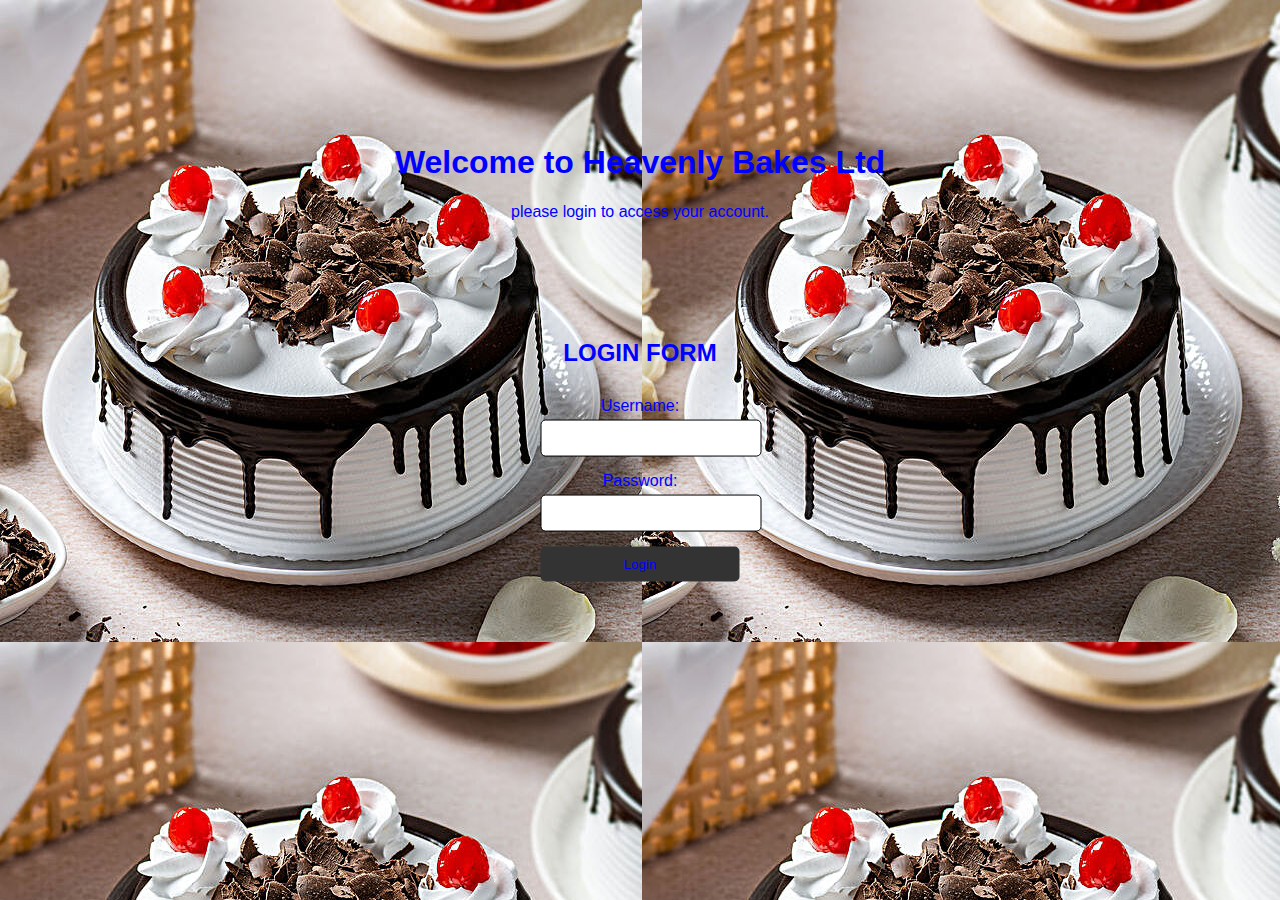
<file: index.html>
<!DOCTYPE html>
<html lang="en">
<head>
  <meta charset="UTF-8">
  <meta name="viewport" content="width=device-width, initial-scale=1.0">
  <link rel="stylesheet" href="login.css">
  <title>Heavenly Bakes Ltd - Login</title>
</head>
<body>
  <header>


  <div class="welcome">
    <h1> Welcome to Heavenly Bakes Ltd</h1>
    <p> please login to access your account.</p>
  </div>

    <form class="login-form">
      <h2>LOGIN FORM</h2>
      <form action="lgn.php" method="post">
      <div class="input-group">
        <label for="username">Username:</label>
        <input type="text" id="username" name="username" required>
      </div>
      <div class="input-group">
        <label for="password">Password:</label>
        <input type="password" id="password" name="password" required>
      </div>
      <button type="submit">Login</button>
    </form>
  </div>
</body>
</html>
</file>
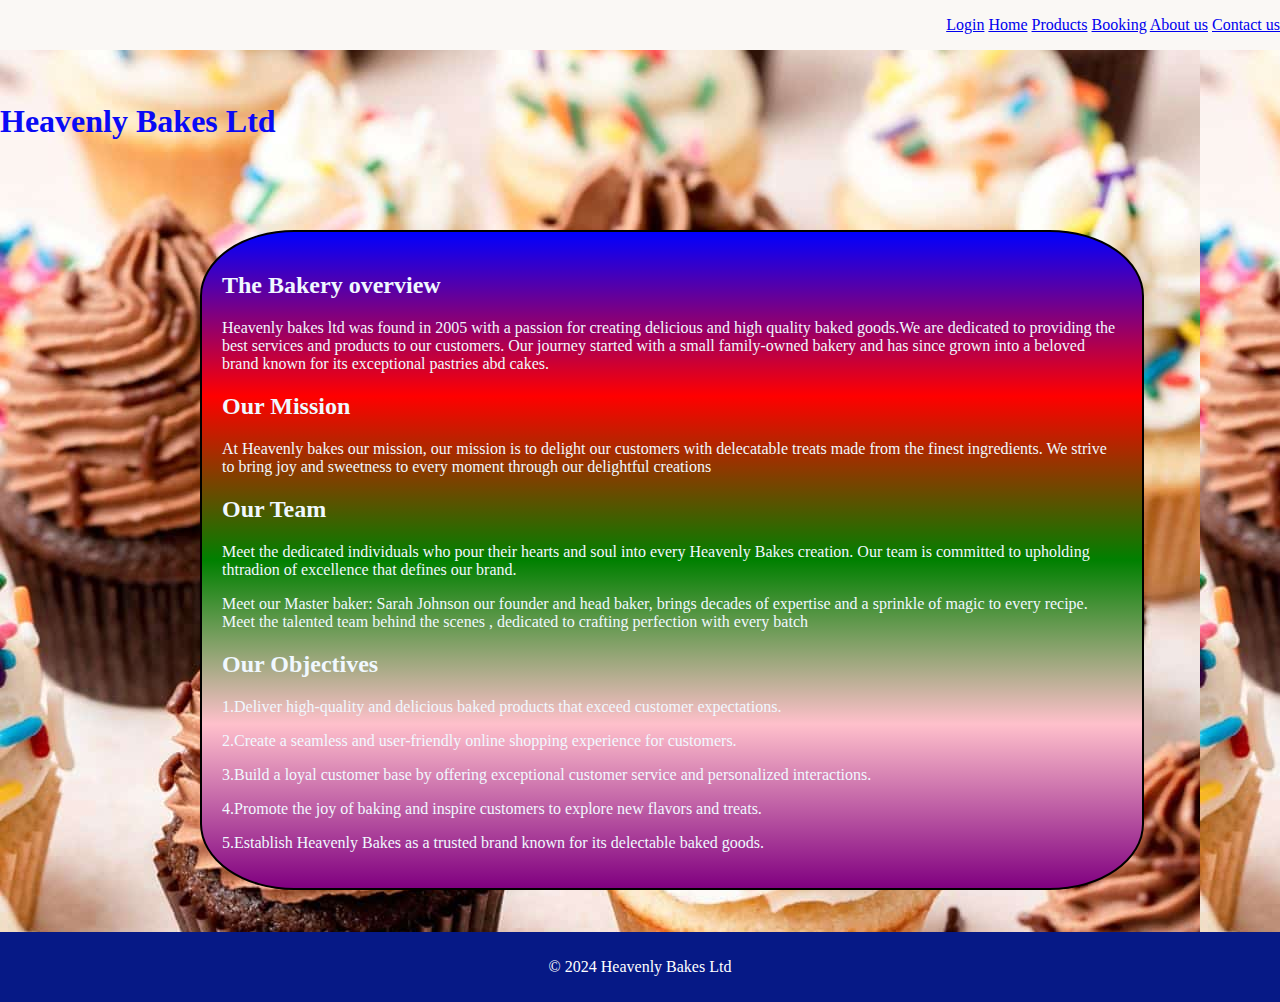
<file: about us.html>
<!DOCTYPE html>
<html lang="en">
<head>
    <meta charset="UTF-8">
    <meta name="viewport" content="width=device-width, initial-scale=1.0">
    <title>Heavenly Bakes Ltd-About us </title>
    <link rel="stylesheet" href="about us.css">
</head>
<body>
    <header>
        <nav>
          <a href="login.html">Login</a>
          <a href="home page.html">Home</a>
            <a href="products.html">Products</a>       
                <a href="booking.html">Booking</a>
                <a href="about us.html">About us</a>
            <a href="contact us.html">Contact us</a>
        </nav>
      </header>
    <main>
        
<h1>Heavenly Bakes Ltd</h1>
<div class="field">
<h2>The Bakery overview</h2>
<p>Heavenly bakes ltd was found in 2005 with a passion for creating delicious and  
   high quality baked goods.We are dedicated to providing the best services and 
   products to our customers. Our journey started with a small family-owned bakery
   and has since grown into a beloved brand known for its exceptional pastries abd cakes.</p>
    
            <h2>Our Mission</h2>
            <p>At Heavenly bakes our mission, our mission is to delight our customers 
                with delecatable treats made from the finest ingredients. We strive to 
                bring joy and sweetness to every moment through our delightful creations </p>
        
            <h2>Our Team</h2>
            <p> Meet the dedicated individuals who pour their hearts and soul into every 
                Heavenly Bakes creation. Our team is committed to upholding thtradion of
                 excellence that defines our brand.</p>
                 <p>Meet our Master baker: Sarah Johnson our founder and head baker, brings
                     decades of expertise and a sprinkle of magic to every recipe. Meet the 
                     talented team behind the scenes , dedicated to crafting perfection with every batch </p>
        
            <h2>Our Objectives</h2>
            <p>1.Deliver high-quality and delicious baked products that exceed customer expectations.</p>
            <p>2.Create a seamless and user-friendly online shopping experience for customers.</p>
            <p>3.Build a loyal customer base by offering exceptional customer service
                 and personalized interactions.</p>
            <p>4.Promote the joy of baking and inspire customers to explore new flavors 
                and treats.</p>
            <p>5.Establish Heavenly Bakes as a trusted brand known for its delectable baked goods.</p>
        
    </div>
    </main>
    <footer>
    
            <p>&copy; 2024 Heavenly Bakes Ltd </p>
        
    </footer>
</body>
</html>
</file>
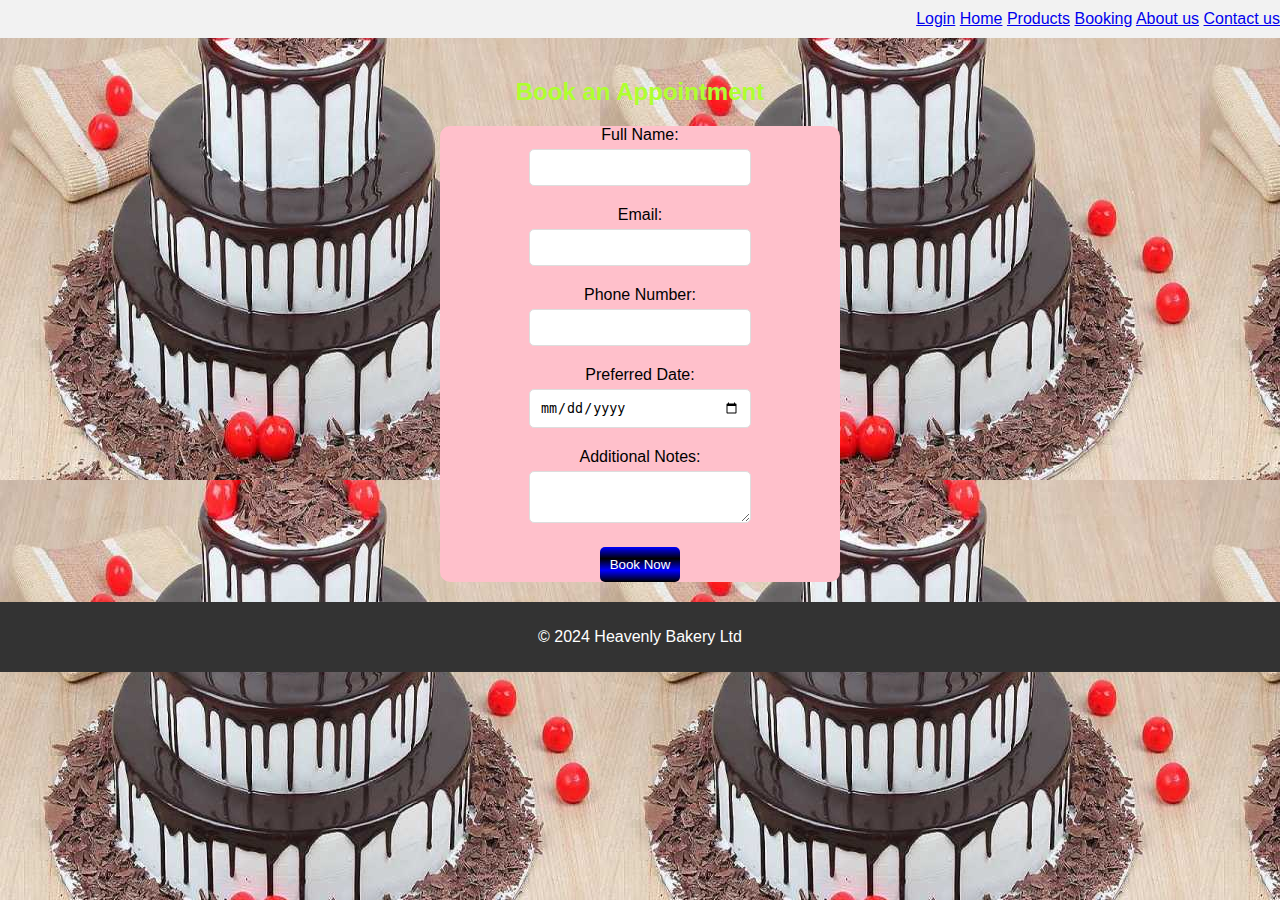
<file: booking.html>
<!DOCTYPE html>
<html lang="en">
<head>
  <meta charset="UTF-8">
  <meta name="viewport" content="width=device-width, initial-scale=1.0">
  <link rel="stylesheet" href="booking.css">
  <title>Heavenly Bakery Ltd - Booking</title>
</head>
<body>
  <header>
    <nav>
      <a href="login.html">Login</a>
        <a href="home page.html">Home</a>
        <a href="products.html">Products</a>
        <a href="booking.html">Booking</a>
        <a href="about us.html">About us</a>
        <a href="contact us.html">Contact us</a>
    
    </nav>
  </header>
  <section id="booking">
    <h2>Book an Appointment</h2>
    <form class="booking-form">
      <div class="input-group">
        <label for="name">Full Name:</label>
        <input type="text" id="name" name="name" required>
      </div>
      <div class="input-group">
        <label for="email">Email:</label>
        <input type="email" id="email" name="email" required>
      </div>
      <div class="input-group">
        <label for="phone">Phone Number:</label>
        <input type="text" id="phone" name="phone" required>
      </div>
      <div class="input-group">
        <label for="date">Preferred Date:</label>
        <input type="date" id="date" name="date" required>
      </div>
      <div class="input-group">
        <label for="message">Additional Notes:</label>
        <textarea id="message" name="message"></textarea>
      </div>
      <button type="submit">Book Now</button>
    </form>
  </section>
  <footer>
    <p>&copy; 2024 Heavenly Bakery Ltd</p>
  </footer>
</body>
</html>
</file>
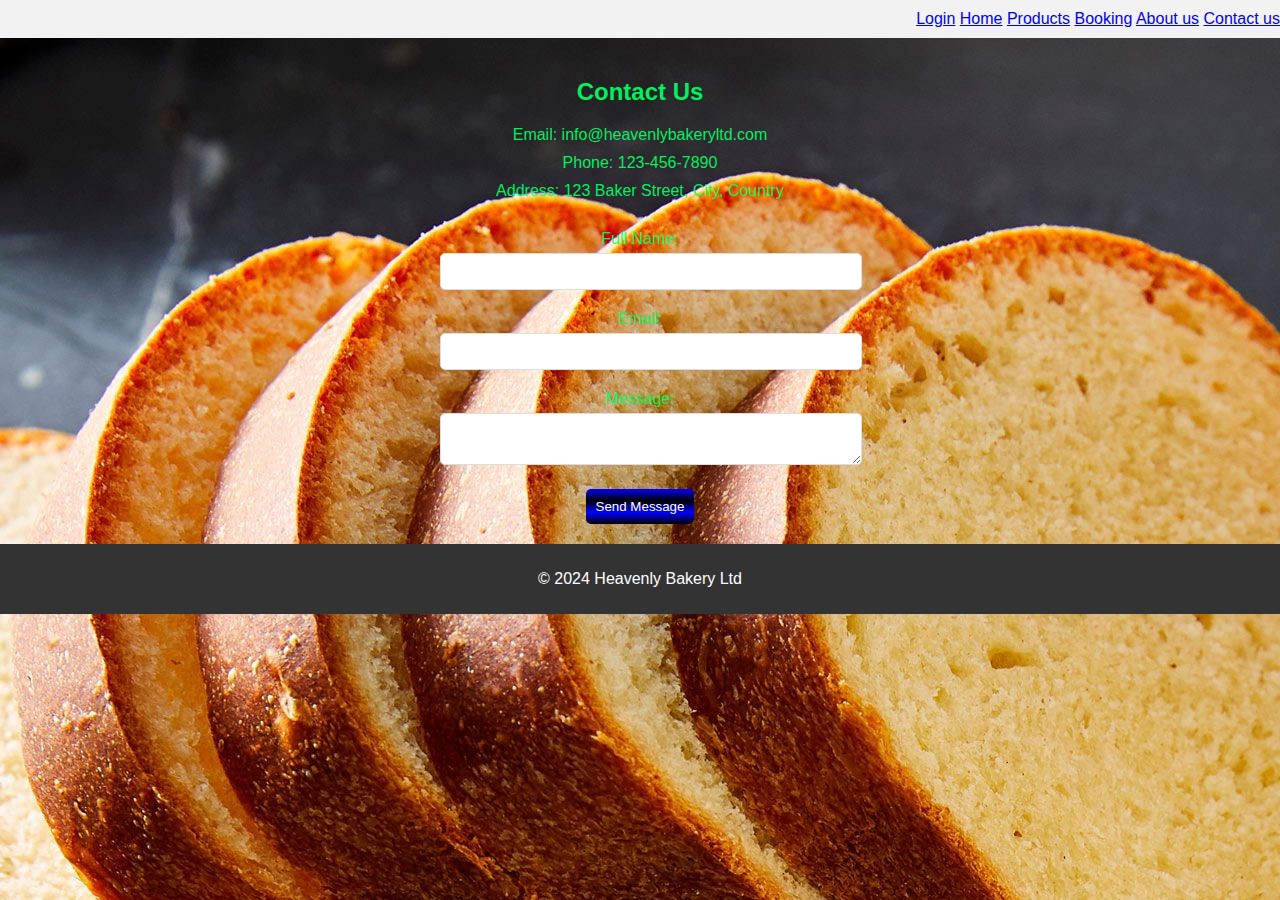
<file: contact us.html>
<!DOCTYPE html>
<html lang="en">
<head>
  <meta charset="UTF-8">
  <meta name="viewport" content="width=device-width, initial-scale=1.0">
  <link rel="stylesheet" href="contact us.css">
  <title>Heavenly Bakery Ltd - Contact Us</title>
</head>
<body>
  <header>
    <nav>
      <a href="login.html">Login</a>
      <a href="home page.html">Home</a>
        <a href="products.html">Products</a>       
            <a href="booking.html">Booking</a>
            <a href="about us.html">About us</a>
            <a href="contact us.html">Contact us</a>
      
    </nav>
  </header>
  <section id="contact">
    <h2>Contact Us</h2>
    <div class="contact-info">
      <p>Email: info@heavenlybakeryltd.com</p>
      <p>Phone: 123-456-7890</p>
      <p>Address: 123 Baker Street, City, Country</p>
    </div>
    <form class="contact-form">
      <div class="input-group">
        <label for="name">Full Name:</label>
        <input type="text" id="name" name="name" required>
      </div>
      <div class="input-group">
        <label for="email">Email:</label>
        <input type="email" id="email" name="email" required>
      </div>
      <div class="input-group">
        <label for="message">Message:</label>
        <textarea id="message" name="message" required></textarea>
      </div>
      <button type="submit">Send Message</button>
    </form>
  </section>
  <footer>
    <p>&copy; 2024 Heavenly Bakery Ltd</p>
  </footer>
</body>
</html>
</file>
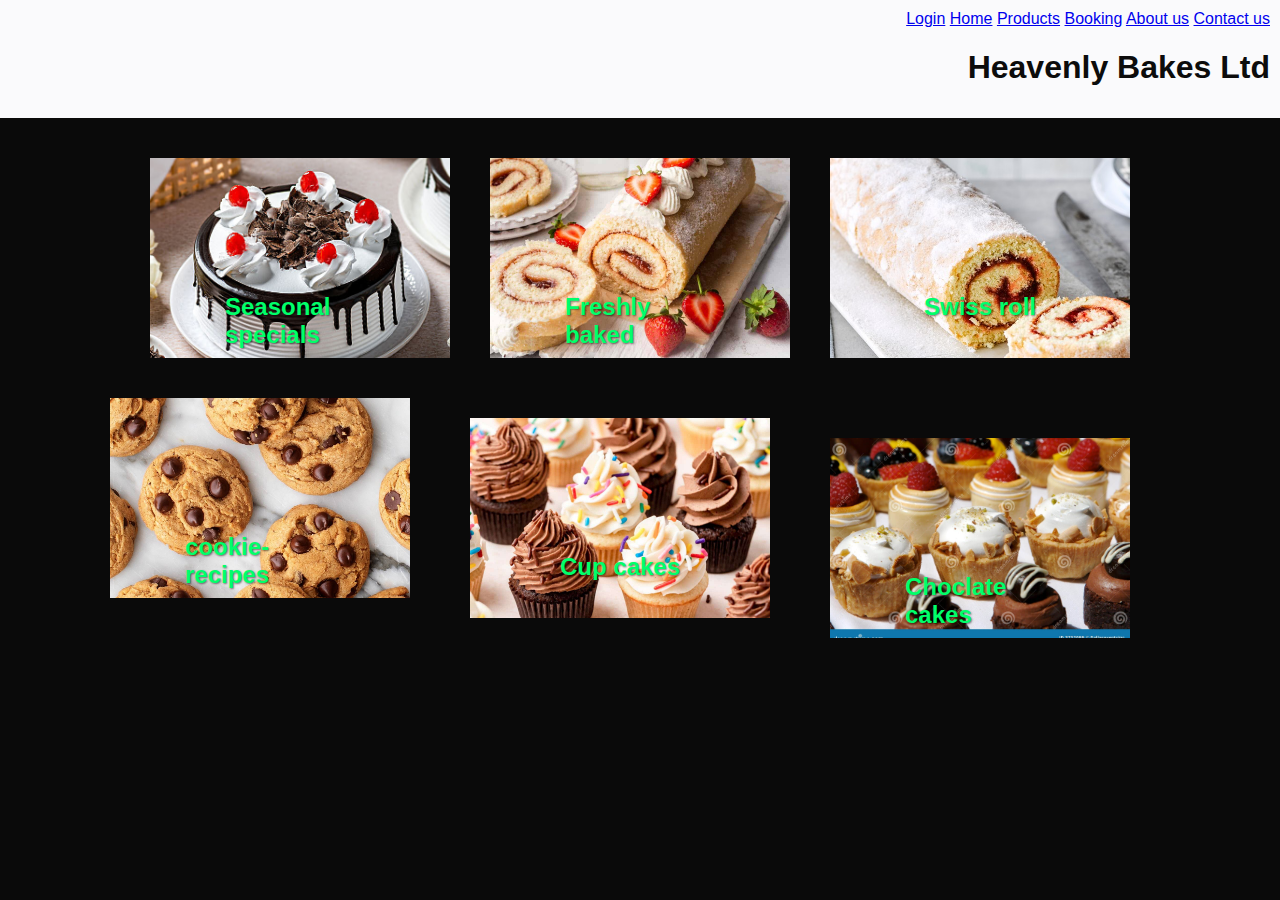
<file: products.html>
<!DOCTYPE html>
<html lang="en">
<head>
    <meta charset="UTF-8">
    <meta name="viewport" content="width=device-width, initial-scale=1.0">
    <title>Document</title>
    <link rel="stylesheet" href="products.css">         
</head>
<body>
    <body>
        <header>
          <nav>
            <a href="login.html">Login</a>
            <a href="home page.html">Home</a>
              <a href="products.html">Products</a>       
                  <a href="booking.html">Booking</a>
                  <a href="about us.html">About us</a>
              <a href="contact us.html">Contact us</a>
          </nav>
          <h1>Heavenly Bakes Ltd</h1>
        </header>
        <div class="container">
          <div class="image-container">
            <img src="black-forest-cake-half-kg_1.jpg" alt="Image 1">
            <div class="image-text">Seasonal specials</div>
          </div>
          <div class="image-container"> 
            <img src="Cake-roll.jpg" alt="Image 2">
            <div class="image-text">Freshly baked</div>
          </div>
          <div class="image-container">
            <img src="Classic-Swiss-Roll-41e72d9.jpg"alt="Image 3">
            <div class="image-text">Swiss roll</div>
          </div>
          <div class="image-container">
            <img src="cookie-recipes.jpg" alt="Image 4">
            <div class="image-text">cookie-recipes</div>
          </div>
          <div class="container">
            <div class="image-container">
              <img src="mini-cupcakes-1200x1200-1.jpg" alt="Image 5">
              <div class="image-text">Cup cakes</div>
            </div>
            <div class="container">
              <div class="image-container">
                <img src="dessert-tray-assorted-3752099.jpg" alt="Image 1">
                <div class="image-text">Choclate cakes </div>
              </div>
          
          
      </body>
      </html>
      
</body>
</html>
</file>
<file: login.css>
body {
  font-family: Arial, sans-serif;
  margin: 0;
  padding: 0;
  box-sizing: border-box;
  display: flex;
  justify-content: center;
  align-items: center;
  height: 100vh;
  background-image: url(black-forest-cake-half-kg_1.jpg); 
}


.welcome{
  position: absolute;
    color:blue;
     left: 50%;
     top: 20%;
     transform: translate(-50%, -50%);
     text-align: center;
     
}
.login-form {
  color: blue;
  position: absolute;
  display: flex;
  flex-direction: column;
  top: 50%;
  left: 50%;
  transform: translate(-50%, -50%);
  text-align: center;

}

.login-form h2 {
  text-align: center;
  margin-bottom: 30px;
}

.input-group {
  margin-bottom: 15px;
}

.input-group label {
  margin-bottom: 5px;
  display: block;
}

.input-group input {
  width: 100%;
  padding: 10px;
  border: 1px solid black;
  border-radius: 5px;
}

button {
  padding: 10px;
  border: none;
  border-radius: 5px;
  background-color: #333;
  color:blue;
  cursor: pointer;
  transition: background-color 0.3s;
}

button:hover {
  background-color: #555;
}
</file>
<file: about us.css>
body {
    margin: 0;
    padding: 0;
    color: #0a0af5;
    background-image: url(mini-cupcakes-1200x1200-1.jpg);
}
.container{
    width: 80%;
    margin: 0 auto;
    overflow: hidden;
    background-color:blue ;
}
header{
    background-color: hsl(40, 37%, 97%);
    color: #fff;
    padding: 1rem 0;
    text-align: right;
}
nav ul {
    list-style: none;
    padding: 0;
    margin: 0;
    text-align: right;
  }

  nav ul li {
    display: inline;
    margin: 0 10px;
  }
  
  nav ul li a {
    text-decoration: none;
    color:white;
  }
  
  main{
    padding: 2rem 0;
  }
  
  section {
    margin: 2rem;
    padding: 20px;
    text-align: center;

  }

  
  footer {
    background-color: #061986;
    color:white;
    text-align: center;
    padding: 10px 0;
  }
  .field{
    
    border:2px solid black;
    padding: 20px;
    margin: 10px;
    background:linear-gradient(blue,red,green,pink,purple);
    color: aliceblue;
    width: 900px;
    height: 15%;
    border-radius: 10%;
    margin-top: 90px;
    margin-left: 200px;
  
  }
</file>
<file: booking.css>
body {
    font-family: Arial, sans-serif;
    margin: 0;
    padding: 0;
    background-image: url(_16322938231_large.png);
  }
  
  header {
    background-color: #f2f2f2;
    padding: 10px 0;
    text-align: right;
  }
  
  nav ul {
    list-style: none;
    padding: 0;
    margin: 0;
    text-align: right;
  }
  
  nav ul li {
    display: inline;
    margin: 0 10px;
    text-align: right;
  }
  
  nav ul li a {
    text-decoration: none;
    color: #333;
    text-align: right;
  }
  
  section {
    padding: 20px;
    text-align: center;
  }
  h2{
    
color: greenyellow;  }
  .booking-form {
    max-width: 400px;
    margin: 0 auto;
    border-radius: 10px;
background-color:pink;
  }
  
  .input-group {
    margin-bottom: 20px;
  }
  
  .input-group label {
    margin-bottom: 5px;
    display: block;
  }
  
  .input-group input,
  .input-group textarea {
    width: 200px;
    padding: 10px;
    border: 1px solid #ddd;
    border-radius: 5px;
  }
  
  button {
    padding: 10px;
    border: none;
    border-radius: 5px;
    background:linear-gradient(blue,black,blue,black);
    color: white;
    cursor: pointer;
    transition: background-color 0.3s;
  }
  
  button:hover {
    background-color: #555;
  }
  
  footer {
    background-color: #333;
    color: #fff;
    text-align: center;
    padding: 10px 0;
  }
</file>
<file: contact us.css>
body {
    font-family: Arial, sans-serif;
    margin: 0;
    padding: 0;
    color:hsla(143, 100%, 50%, 0.937) ;
    background-image: url(BHG-milk-bread-4CdeIL1uKGyB5ryU8J_EED-aaa76729c86a413ca7500029edba79f0.jpg);
  }
  
  header {
    background-color: #f2f2f2;
    padding: 10px 0;
    text-align: right;
  }
  
  nav ul {
    list-style: none;
    padding: 0;
    margin: 0;
    text-align:right;
  }
  
  nav ul li {
    display: inline;
    margin: 0 10px;
  }
  
  nav ul li a {
    text-decoration: none;
    color: #333;
  }
  
  section {
    padding: 20px;
    text-align: center;
  }
  
  .contact-info {
    margin-bottom: 30px;
  }
  
  .contact-info p {
    margin: 10px 0;
  }
  
  .contact-form {
    max-width: 400px;
    margin: 0 auto;
  }
  
  .input-group {
    margin-bottom: 20px;
  }
  
  .input-group label {
    margin-bottom: 5px;
    display: block;
  }
  
  .input-group input,
  .input-group textarea {
    width: 100%;
    padding: 10px;
    border: 1px solid #ddd;
    border-radius: 5px;
  }
  
  button {
    padding: 10px;
    border: none;
    border-radius: 5px;
    background:linear-gradient(blue,black,blue,black);
    color: #fff;
    cursor: pointer;
    transition: background-color 0.3s;
  }
  
  button:hover {
    background-color: #555;
  }
  
  footer {
    background-color: #333;
    color: #fff;
    text-align: center;
    padding: 10px 0;
  }
</file>
<file: products.css>
/* CSS Styles */
    body {
      font-family: Arial, sans-serif;
      margin: 0;
      padding: 0;
      background-color: hwb(0 4% 96%);

    }
    header {
      background-color: #fafafc;
      color: #0c0c0c;
      padding: 10px;
      text-align: right;
    }
    .container {
      display: flex;
      flex-wrap: wrap;
      justify-content: center;
      margin: 20px;
    }
    .image-container {
      position:relative;
      width: 300px;
      height: 200px;
      margin: 20px;
    }
    .image-container img {
      width: 100%;
      height: 100%;
      object-fit: cover;
    }
    .image-text {
      position:absolute;
      bottom: 10%;
      left: 50%;
      top: 75%;
      transform: translate(-50%, -50%);
      color:#00ff6a;
      font-size: 24px;
      font-weight: bold;
      text-shadow: 1px 1px 2px rgba(0, 0, 0, 0.5);
    }
</file>
